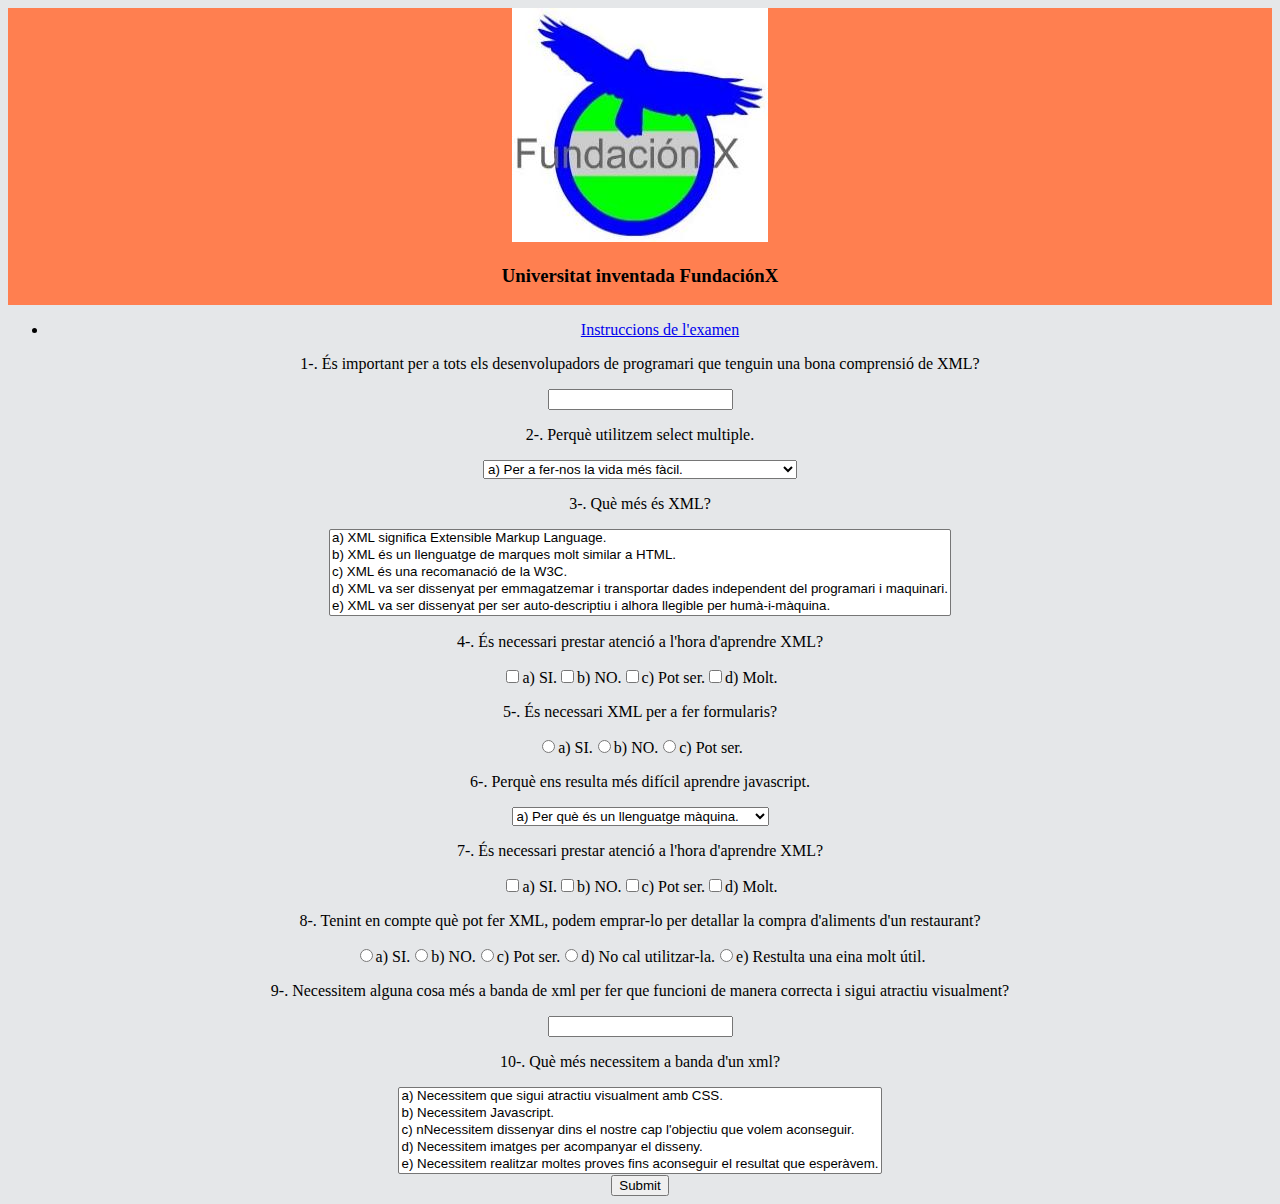
<file: index.html>
<!DOCTYPE html>
<html>
   <head>
      <meta http-equiv="Content-Type" content="text/html; charset=utf-8"/>
      <meta name="viewport" content="width=device-width, initial-scale=1.0">
      <link rel='stylesheet' media='screen and (min-width: 961px)' href='css/d.css'>
      <link rel='stylesheet' media='screen and (max-width: 960px)' href='css/m.css'>
      <link rel='stylesheet' href='xml/Preguntes.xml'>
      <script src="js/js.js"></script>  
      <title>Projecte per LMSGI-03: Creació d'un examen amb autocorrecció</title>
   </head>
   <body>
      <div id="Logo">
         <img src="img/Fundaci%C3%B3nX.jpg" id="FundacionX">
         <p><h3>Universitat inventada FundaciónX</h3></p>
      </div>
      <div id="Enlaces">
         <ul id="menu">
            <li>
               <a href="Instruccions.html">Instruccions de l'examen
               <a/>
            </li>
         </ul>
      </div>
       
     <form id='myform'> 
          
         
    </form>
       
   </body>
</html>
</file>
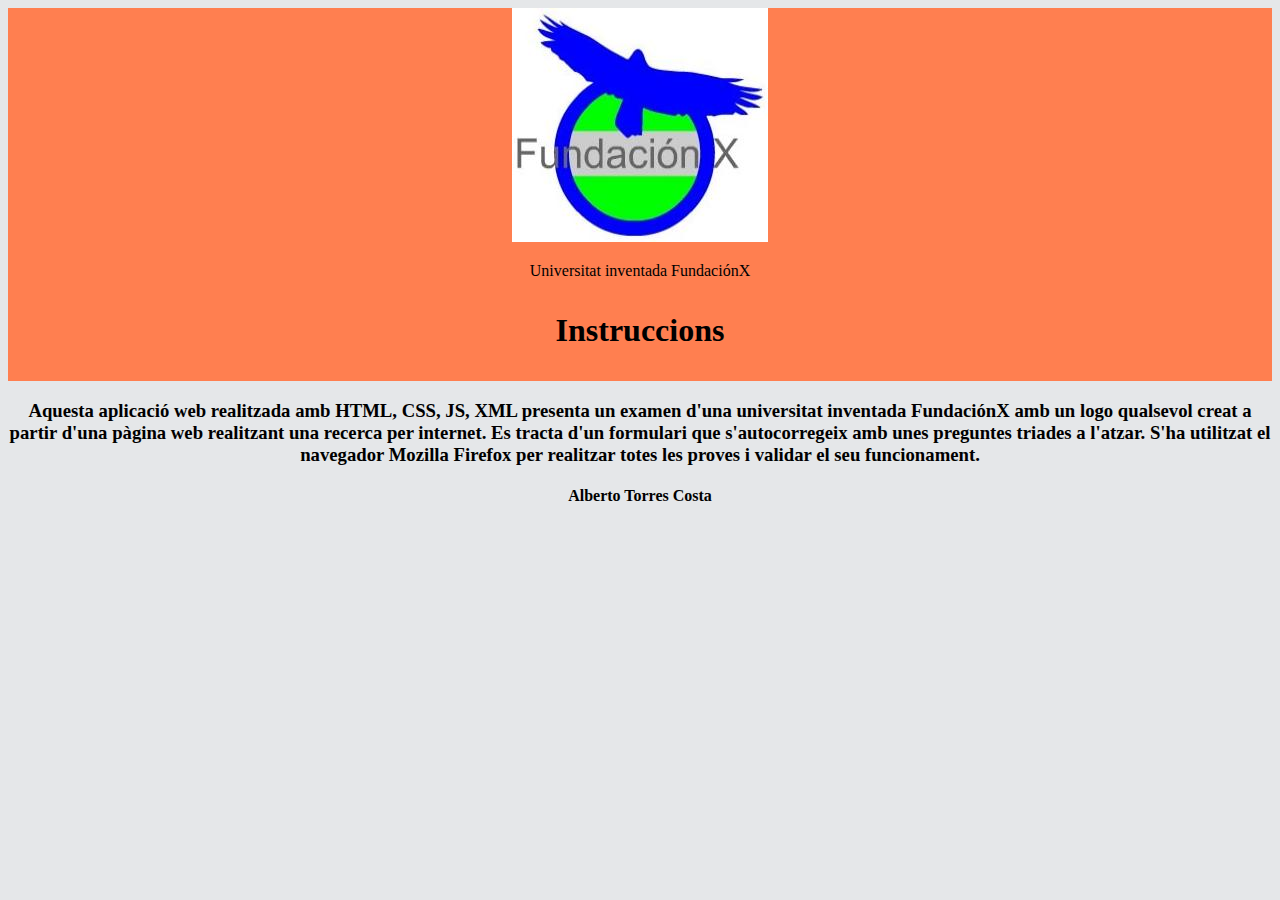
<file: Instruccions.html>
<!DOCTYPE html>
<html>
   <head>
      <meta http-equiv="Content-Type" content="text/html; charset=utf-8"/>
      <meta name="viewport" content="width=device-width, initial-scale=1.0">
      <link rel='stylesheet' media='screen and (min-width: 961px)' href='css/d.css'>
      <link rel='stylesheet' media='screen and (max-width: 960px)' href='css/m.css'>
      <link rel='stylesheet' href='xml/Preguntes.xml'>  
      <title>Projecte per LMSGI-03: Creació d'un examen amb autocorrecció</title>
   </head>
   <body>
      <div id="Logo">
         <img src="img/Fundaci%C3%B3nX.jpg" id="FundacionX">
         <p>Universitat inventada FundaciónX</p>
          <h1><p>Instruccions</p></h1>
      </div>
     <h3>Aquesta aplicació web realitzada amb HTML, CSS, JS, XML presenta un examen d'una universitat inventada FundaciónX amb un logo qualsevol creat a partir d'una pàgina web realitzant una recerca per internet. Es tracta d'un formulari que s'autocorregeix amb unes preguntes triades a l'atzar. S'ha utilitzat el navegador Mozilla Firefox per realitzar totes les proves i validar el seu funcionament.</h3>
       <h4><p>Alberto Torres Costa</p></h4>
   </body>
</html>
</file>
<file: css/d.css>
body,html{background-color: #e5e7e9;color: black;text-align: center}#Enlaces{width:100%;height:auto;text-align: center;overflow:visible}#Logo{background-color: coral;align-content: center}
</file>
<file: css/m.css>
body,html{height:100%;padding:0px;margin:0px;background-color:#e5e7e9;width:100%;height:90px;overflow:hidden;position:fixed;top:0p;}
#Logo{background-color: coral;align-content: center;}
</file>
